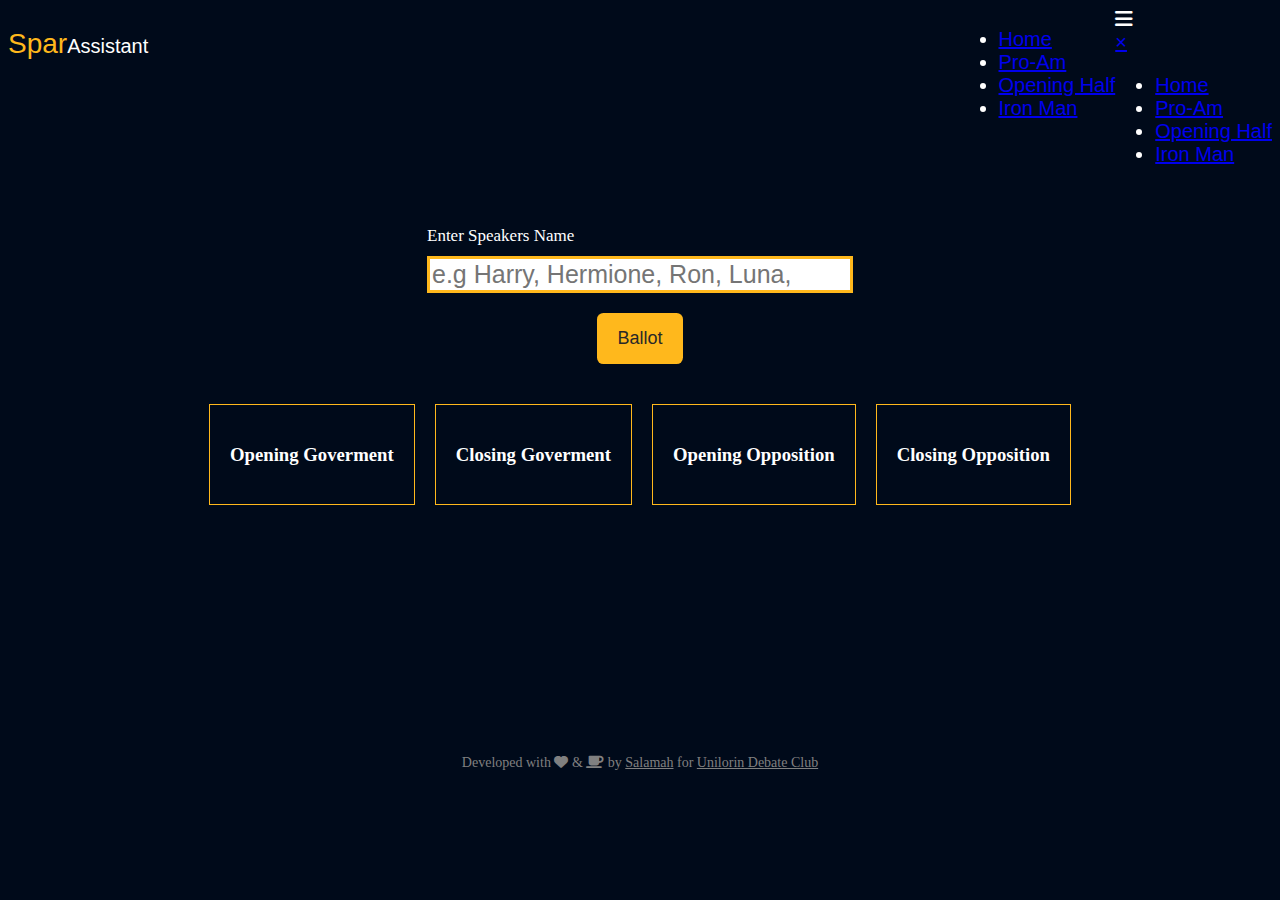
<file: index.html>
<!DOCTYPE html>
<html lang="en">
<head>
    <meta charset="UTF-8">
    <meta http-equiv="X-UA-Compatible" content="IE=edge">
    <meta name="viewport" content="width=device-width, initial-scale=1.0">
    <title>Spar Assistant | Makes BP debate Balloting Easy</title>
    <link rel="stylesheet" href="style.css">
    <link rel="stylesheet" href="https://cdnjs.cloudflare.com/ajax/libs/font-awesome/6.1.1/css/all.min.css">
</head>
<body>
    <main>
    <div class="logo">
<p class="spar"><span>Spar</span>Assistant</p>
<!-- <i class="fa-solid fa-sun light" id="light" ></i>
<i class="fa-solid fa-moon dark"  id="dark" style="display:none"></i> -->
<!--Desktop menu-->
<div class="menu">
    <ul>
       <li><a href="index.html">Home</a></li>
       <li><a href="proam.html">Pro-Am</a></li>
       <li><a href="openinghalf.html">Opening Half</a></li>
       <li><a href="partners.html">Iron Man</a></li>
   </ul>
     </div><!--Desktop Menu ends-->
             <!--Mobile menu-->
            
         
       <div class="mobile-menu" >
           <i class="fa fa-bars" id="menu-open"></i>
           <div class="menu-expand" id="menu-expand">
           <a href="#"  id="menu-close"> &times; </a>
       <ul>
           <li class="menu-item"><a href="index.html">Home</a></li>
           <li class="menu-item"><a href="proam.html">Pro-Am</a></li>
           <li class="menu-item"><a href="openinghalf.html">Opening Half</a></li>
           <li class="menu-item"><a href="partners.html">Iron Man</a></li>
       </ul>
   </div>
       </div><!--Mobile Menu ends-->
</div>
<div class="container">
   <div class="form-field">
    <label for="Name">Enter Speakers Name</label><br>
    <div class="error"></div>
    <input type="text" id="input" class="input" placeholder="e.g Harry, Hermione, Ron, Luna, ">
   </div> 
   <button id="generate" class="btn">Ballot</button>
   <div class="results">
    <div class="og">
<h3>Opening Goverment</h3>
<ul id="og">
</ul>
    </div>
  <div class="cg">
        <h3>Closing Goverment</h3>
        <ul id="cg">
        </ul>
            </div>
            <div class="oo">
                <h3>Opening Opposition</h3>
                <ul id="oo">
                </ul>
                    </div>
                    <div class="co">
                        <h3>Closing Opposition</h3>
                        <ul id="co">
                        </ul>
                            </div>
   </div>
   <div class="linkk">
    <!-- <a class="text" href="partners.html" target="_blank">Teams or Iron man exist? go here</a>
   </div>
   <div class="link">
    <a class="text" href="openinghalf.html" target="_blank">Opening half? go here</a>
   </div> -->
   <p class="hello">Developed with <i class="fa-solid fa-heart"></i> & <i class ="fa fa-coffee"></i> by <a href="https://salamah.netlify.app">Salamah</a> for 
    <a href="https://twitter.com/uIldc_">Unilorin Debate Club</a> </p>
</div>
    <script src="app.js"></script>
</body>
</html>
</file>
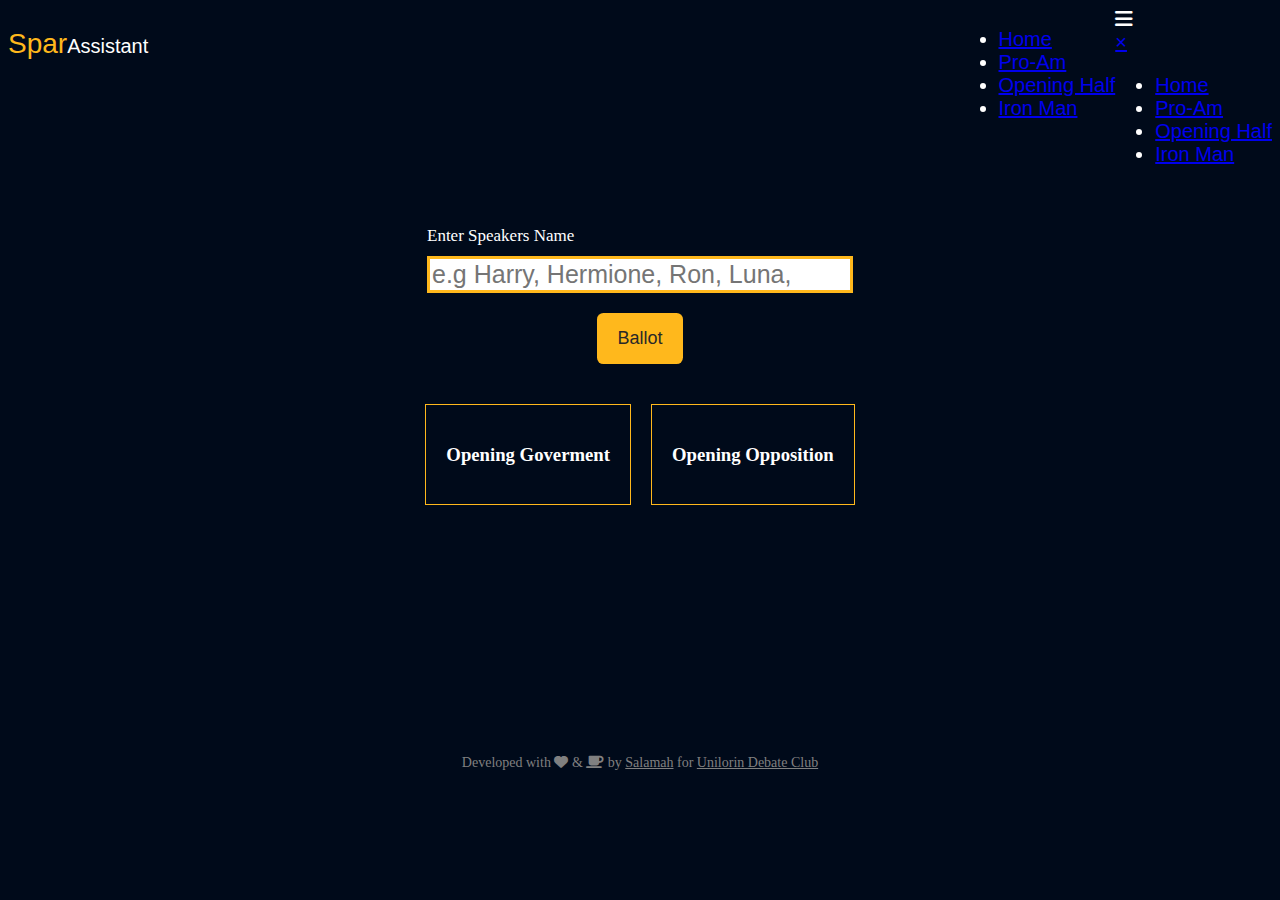
<file: openinghalf.html>
<!DOCTYPE html>
<html lang="en">
<head>
    <meta charset="UTF-8">
    <meta http-equiv="X-UA-Compatible" content="IE=edge">
    <meta name="viewport" content="width=device-width, initial-scale=1.0">
    <title>Spar Assistant | Makes BP debate Balloting Easy</title>
    <link rel="stylesheet" href="style.css">
    <link rel="stylesheet" href="https://cdnjs.cloudflare.com/ajax/libs/font-awesome/6.1.1/css/all.min.css">
</head>
<body>
    <main>
    <div class="logo">
<p class="spar"><span>Spar</span>Assistant</p>
<!-- <i class="fa-solid fa-sun light" id="light" ></i>
<i class="fa-solid fa-moon dark"  id="dark" style="display:none"></i> -->
<!--Desktop menu-->
<div class="menu">
    <ul>
       <li><a href="index.html">Home</a></li>
       <li><a href="proam.html">Pro-Am</a></li>
       <li><a href="openinghalf.html">Opening Half</a></li>
       <li><a href="partners.html">Iron Man</a></li>
   </ul>
     </div><!--Desktop Menu ends-->
             <!--Mobile menu-->
            
         
       <div class="mobile-menu" >
           <i class="fa fa-bars" id="menu-open"></i>
           <div class="menu-expand" id="menu-expand">
           <a href="#"  id="menu-close"> &times; </a>
       <ul>
           <li class="menu-item"><a href="index.html">Home</a></li>
           <li class="menu-item"><a href="proam.html">Pro-Am</a></li>
           <li class="menu-item"><a href="openinghalf.html">Opening Half</a></li>
           <li class="menu-item"><a href="partners.html">Iron Man</a></li>
       </ul>
   </div>
       </div><!--Mobile Menu ends-->

</div>
<div class="container">
   <div class="form-field">
    <label for="Name">Enter Speakers Name</label><br>
    <div class="error"></div>
    <input type="text" id="input" class="input" placeholder="e.g Harry, Hermione, Ron, Luna, ">
   </div> 
   <button id="generate" class="btn">Ballot</button>
   <div class="results">
    <div class="og">
<h3>Opening Goverment</h3>
<ul id="og">
</ul>
    </div>
            <div class="oo">
                <h3>Opening Opposition</h3>
                <ul id="oo">
                </ul>
                    </div>
   </div>
   <div class="linkk">
    <!-- <a class="text" href="index.html" target="_blank">No teams ? go here to assign partners and roles</a>
   </div>
   <div class="link">
    <a class="text" href="partners.html" target="_blank">Teams or Iron man exist? go here</a>
   </div> -->
   <p class="hello">Developed with <i class="fa-solid fa-heart"></i> & <i class ="fa fa-coffee"></i> by <a href="https://salamah.netlify.app">Salamah</a> for 
    <a href="https://twitter.com/uIldc_">Unilorin Debate Club</a> </p>
</div>
    <script src="openinghalf.js"></script>
</body>
</html>
</file>
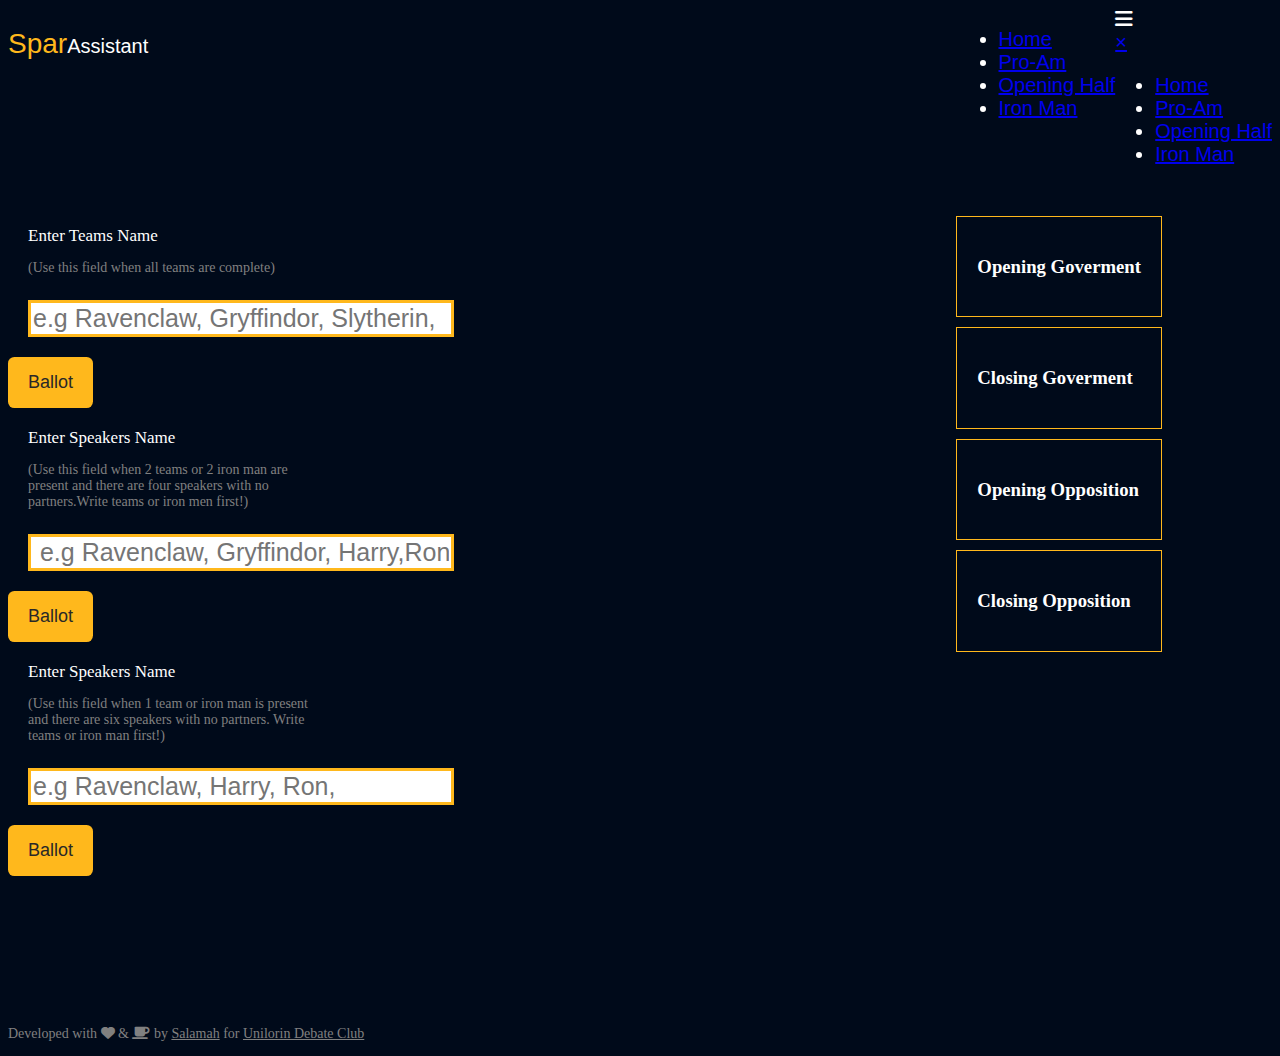
<file: partners.html>
<!DOCTYPE html>
<html lang="en">
<head>
    <meta charset="UTF-8">
    <meta http-equiv="X-UA-Compatible" content="IE=edge">
    <meta name="viewport" content="width=device-width, initial-scale=1.0">
    <title>Spar Assistant | Partners</title>
    <link rel="stylesheet" href="style.css">
    <link rel="stylesheet" href="https://cdnjs.cloudflare.com/ajax/libs/font-awesome/6.1.1/css/all.min.css">
</head>
<body>
    <div class="logo">
        <p class="spar"><span>Spar</span>Assistant</p>
        <!-- <i class="fa-solid fa-sun light" id="light" ></i>
        <i class="fa-solid fa-moon dark"  id="dark" style="display:none"></i> -->
        <!--Desktop menu-->
<div class="menu">
    <ul>
       <li><a href="index.html">Home</a></li>
       <li><a href="proam.html">Pro-Am</a></li>
       <li><a href="openinghalf.html">Opening Half</a></li>
       <li><a href="partners.html">Iron Man</a></li>
   </ul>
     </div><!--Desktop Menu ends-->
             <!--Mobile menu-->
            
         
       <div class="mobile-menu" >
           <i class="fa fa-bars" id="menu-open"></i>
           <div class="menu-expand" id="menu-expand">
           <a href="#"  id="menu-close"> &times; </a>
       <ul>
           <li class="menu-item"><a href="index.html">Home</a></li>
           <li class="menu-item"><a href="proam.html">Pro-Am</a></li>
           <li class="menu-item"><a href="openinghalf.html">Opening Half</a></li>
           <li class="menu-item"><a href="partners.html">Iron Man</a></li>
       </ul>
   </div>
       </div><!--Mobile Menu ends-->
    </div>
    <div class="partner">
        <div class="first-element">
        <div class="form-field">
            <label for="Name">Enter Teams Name</label>
            <div class="error"></div>
            <p class="instructions">(Use this field when all teams are complete)</p>
            <input type="text" id="inputFour" class="input" placeholder="e.g Ravenclaw, Gryffindor, Slytherin,">
        </div>  
           <button id="generateFour" class="btn">Ballot</button>
           <div class="form-field">
            <label for="Name">Enter Speakers Name</label>
            <div class="error-two"></div>
            <p class="instructions">(Use this field when 2 teams or 2 iron man are present and there are four speakers with no partners.Write teams or iron men first!)</p>
            <input type="text" id="inputTwo" class="input" placeholder=" e.g Ravenclaw, Gryffindor, Harry,Ron ">
        </div>
           <button id="generateTwo" class="btn">Ballot</button>
       <div class="form-field">
        <label for="Name">Enter Speakers Name</label>
        <div class="error-three"></div>
        <p class="instructions">(Use this field when  1 team or iron man is present and there are six speakers with no partners. Write teams or iron man first!)</p>
        <input type="text" id="input" class="input" placeholder="e.g Ravenclaw, Harry, Ron,">
       </div> 
       <button id="generate" class="btn">Ballot</button>
    </div>
       <div class="result">
        <div class="ogov">
    <h3>Opening Goverment</h3>
    <ul id="og"></ul>
        </div>
      <div class="cgov">
            <h3>Closing Goverment</h3>
            <ul id="cg"></ul>
                </div>
                <div class="oop">
                    <h3>Opening Opposition</h3>
                    <ul id="oo"></ul>
                        </div>
                        <div class="oop">
                            <h3>Closing Opposition</h3>
                            <ul id="co"></ul>
                                </div>
       </div>
    </div>
    <div class="linkk">
        <!-- <a class="text" href="index.html" target="_blank">No teams ? go here to assign partners and roles</a>
       </div>
       <div class="link">
        <a class="text" href="openinghalf.html" target="_blank">Opening half? go here</a>
       </div> -->
       <p class="hello">Developed with <i class="fa-solid fa-heart"></i> & <i class ="fa fa-coffee"></i> by <a href="https://salamah.netlify.app">Salamah</a> for 
        <a href="https://twitter.com/uIldc_">Unilorin Debate Club</a> </p>
    <script src="partners.js"></script>
</body>
</html>
</file>
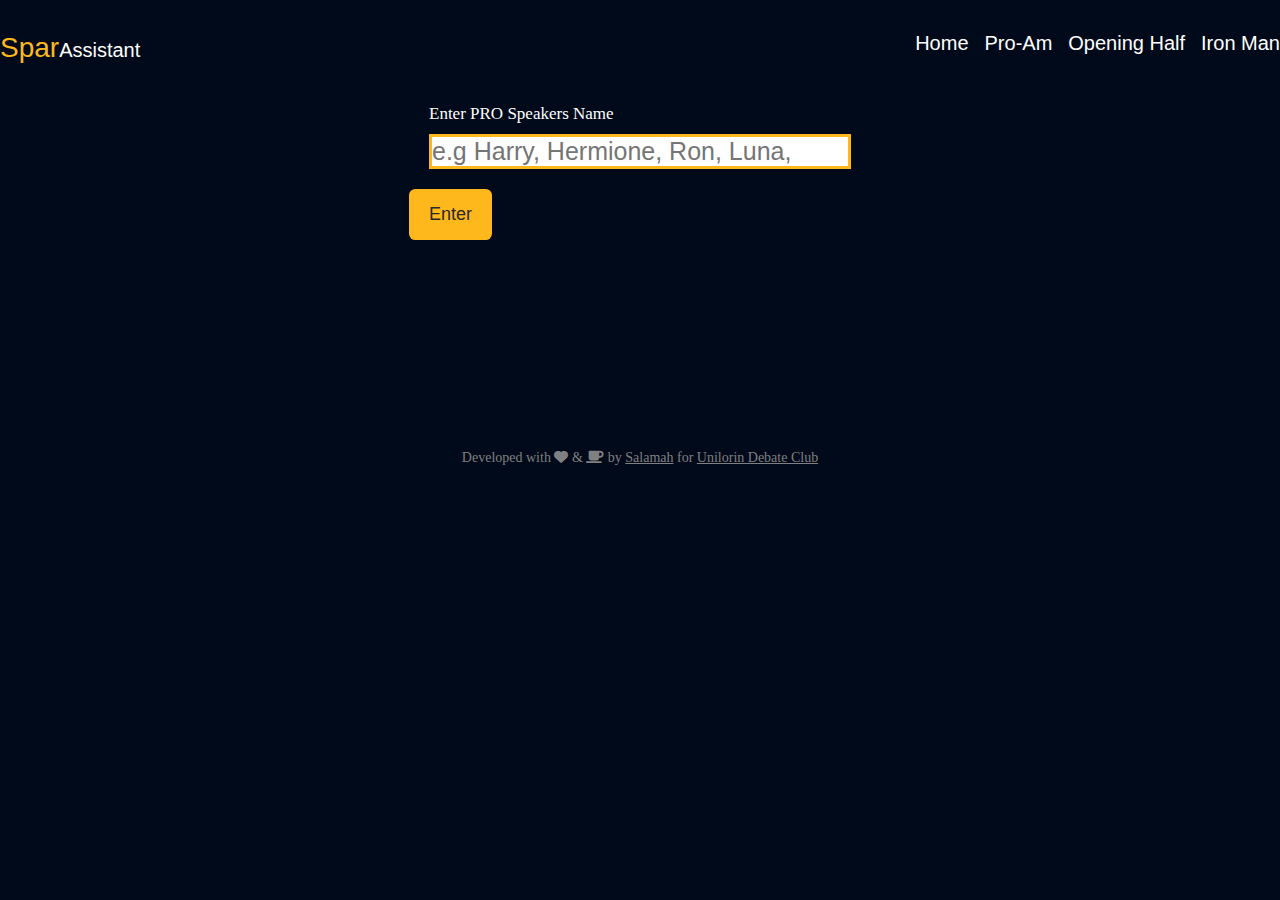
<file: proam.html>
<!DOCTYPE html>
<html lang="en">
<head>
    <meta charset="UTF-8">
    <meta name="viewport" content="width=device-width, initial-scale=1.0">
    <title>Spar Assistant|Pro-Am</title> 
    <link rel="stylesheet" href="proam.css">
    <link rel="stylesheet" href="https://cdnjs.cloudflare.com/ajax/libs/font-awesome/6.1.1/css/all.min.css">
</head>
<body>
     <main>
        <div class="logo">
    <p class="spar"><span>Spar</span>Assistant</p>
    <!-- <i class="fa-solid fa-sun light" id="light" ></i>
    <i class="fa-solid fa-moon dark"  id="dark" style="display:none"></i> -->
    <!--Desktop menu-->
    <div class="menu">
        <ul>
           <li><a href="index.html">Home</a></li>
           <li><a href="proam.html">Pro-Am</a></li>
           <li><a href="openinghalf.html">Opening Half</a></li>
           <li><a href="partners.html">Iron Man</a></li>
       </ul>
         </div><!--Desktop Menu ends-->
                 <!--Mobile menu-->
                
             
           <div class="mobile-menu" >
               <i class="fa fa-bars" id="menu-open"></i>
               <div class="menu-expand" id="menu-expand">
               <a href="#"  id="menu-close"> &times; </a>
           <ul>
               <li class="menu-item"><a href="index.html">Home</a></li>
               <li class="menu-item"><a href="proam.html">Pro-Am</a></li>
               <li class="menu-item"><a href="openinghalf.html">Opening Half</a></li>
               <li class="menu-item"><a href="partners.html">Iron Man</a></li>
           </ul>
       </div>
           </div><!--Mobile Menu ends-->
            </div>
            <div class="container">
    <div id="error"></div>
    <div id="form-1">
        <div class="form-field">
         <label for="Name">Enter PRO Speakers Name</label><br>
         <input type="text" id="input" class="input" placeholder="e.g Harry, Hermione, Ron, Luna, ">
        </div> 
        <button id="generate" class="btn">Enter</button>
    </div><!--form1-->
            <div id="form-2">
                <div class="form-field">
                    <label for="Name">Enter AM Speakers Name</label><br>
                    <input type="text" id="input2" class="input" placeholder="e.g Harry, Hermione, Ron, Luna, ">
                   </div> 
                   <button id="generate2" class="btn">Pair</button>
                </div>
                   <div class="result" id="result">
                    <ul id="list"></ul>
            </div>
            <div class="linkk">
               <p class="hello">Developed with <i class="fa-solid fa-heart"></i> & <i class ="fa fa-coffee"></i> by <a href="https://salamah.netlify.app">Salamah</a> for 
                <a href="https://twitter.com/uIldc_">Unilorin Debate Club</a> </p>
            </div>
<script src="proam.js"></script>
</body>
</html>
</file>
<file: style.css>
body{
    background-color:#000a1a;
    color:white; 
    transition: 2s;
}
span{
font-size: 28px;
color:#ffb81c;
}

.logo{
margin-bottom: 20px;
font-size:20px;
font-family: Arial, Helvetica, sans-serif;
display:flex;
}
.logo p{
flex:5;
}
/*Toggle*/

.dark{
border:1px solid red;
cursor:pointer;
width:60px;
height:30px;
color:white;
background-color: rgb(70, 69, 69);
border:3px solid grey;
margin: auto;
padding:2px;
border-radius: 50%;
}
.light{
    border:1px solid red;
    cursor:pointer;
    width:60px;
    height:30px;
    color:yellow;
    background-color: white;
    border:3px solid grey;
    margin: auto;
    padding:2px;
    border-radius: 50%;
    display:none;
    }
.container{
 display:flex;
 flex-direction: column;
 align-items: center;
 justify-content: center;
}
.form-field{
    margin:20px; 
}
.error, .error-two, .error-three{
    width:50%;
    background-color: red;
    color:white;
    text-align:center;
}
label{
    font-size: 17px;
}
.input{
   margin-top:10px;
   font-size:25px;
    width:26rem;
    border:3px solid #ffb81c;
}

.btn{
    border-radius:.4rem;
  outline:none;
  border:none;
  background-color:#ffb81c;
  color:rgb(41, 40, 40);
  padding:15px 20px;
  font-size: 18px;
  transition: .6s;
  cursor: pointer;
}
.btn:hover{
    color:#ffb81c;
    background-color:rgb(41, 40, 40);
}
.results{
    display: flex;
    margin:30px;
}
.og, .cg, .oo, .co{
    border:1px solid #ffb81c;
    margin:10px;
    padding:20px;
    transition: 1s;
}
.text{
    color:grey;
    cursor:pointer;
}
/*Partners*/
.partner{
    display:flex;
}
.first-element{
    flex:1;
}
.input-container{
    flex:1; 
}
.result{
    display:block;
    margin-right:100px ;
}
.ogov, .cgov, .oop, .cop{
    border:1px solid #ffb81c;
    margin:10px;
    padding:20px;
}
.instructions{
    width:300px;
    font-size:14px;
    color:grey;
}
.hello{
    margin-top:150px;
    font-size:14px;
    color:grey;
}
.hello a{
    color:grey;  
}
.linkk{
    margin-top: 60px;
}
.link{
    margin-top:1rem;
    cursor: pointer;
}
@media(max-width:768px){
    .results{
        display: block;
    }
  .form-field{
    margin:auto;
  }
  .btn{
    margin-top: 15px;
    margin-bottom: 30px;
  }
  .input{
    font-size:18px;
    width:300px;
  }
  /**/
  .partner{
    display:block;
  }
  .ogov, .cgov, .oop, .cop{
    padding:10px;
}
}
</file>
<file: proam.css>
*{
    margin:0;
    padding: 0;
}

body{
    background-color:#000a1a;
    color:white; 
    transition: 2s;
}
span{
font-size: 28px;
color:#ffb81c;
}
.logo{
margin-top:2rem;
margin-bottom: 20px;
font-size:20px;
font-family: Arial, Helvetica, sans-serif;
display:flex;
}
.logo p{
flex:5;
}
/*Menu*/
.mobile-menu{
    display:none; 
}
.menu-expand{
    display:none; 
}
.menu{
    display: flex;
}
.menu ul{
    list-style: none;
    display: flex;
}
.menu a{
    text-decoration:none;
    color:white;
    transition: .5s;
}
.menu a:hover{
    color:#ffb81c;
}
.menu li{
  margin-left: 1rem;
}
/*Toggle*/

.dark{
border:1px solid red;
cursor:pointer;
width:60px;
height:30px;
color:white;
background-color: rgb(70, 69, 69);
border:3px solid grey;
margin: auto;
padding:2px;
border-radius: 50%;
}
.light{
    border:1px solid red;
    cursor:pointer;
    width:60px;
    height:30px;
    color:yellow;
    background-color: white;
    border:3px solid grey;
    margin: auto;
    padding:2px;
    border-radius: 50%;
    display:none;
    }
.container{
 display:flex;
 flex-direction: column;
 align-items: center;
 justify-content: center;
}
.form-field{
    margin:20px; 
}
#form-2{
    display:none;
}
.error, .error-two, .error-three{
    width:50%;
    background-color: red;
    color:white;
    text-align:center;
}
label{
    font-size: 17px;
}
.input{
   margin-top:10px;
   font-size:25px;
    width:26rem;
    border:3px solid #ffb81c;
}
.btn{
  border-radius:.4rem;
  outline:none;
  border:none;
  background-color:#ffb81c;
  color:rgb(41, 40, 40);
  padding:15px 20px;
  font-size: 18px;
  transition: .6s;
  cursor: pointer;
}
.btn:hover{
    color:#ffb81c;
    background-color:rgb(41, 40, 40);
}

.result{
    margin:30px;
    display:none;
}
.result li{
    margin-top:1rem;
    font-size:25px;
}
.text{
    color:grey;
    cursor:pointer;
}
/*Partners*/
.partner{
    display:flex;
}
.first-element{
    flex:1;
}
.input-container{
    flex:1; 
}
.ogov, .cgov, .oop, .cop{
    border:1px solid #ffb81c;
    margin:10px;
    padding:20px;
}
.instructions{
    width:300px;
    font-size:14px;
    color:grey;
}
.hello{
    margin-top:150px;
    font-size:14px;
    color:grey;
}
.hello a{
    color:grey;  
}
.linkk{
    margin-top: 60px;
}
.link{
    margin-top:1rem;
    cursor: pointer;
}
@media(max-width:768px){
  .form-field{
    margin:auto;
  }
  .btn{
    margin-top: 15px;
    margin-bottom: 30px;
  }
  .input{
    font-size:18px;
    width:300px;
  }
  /**/
  .partner{
    display:block;
  }
  .ogov, .cgov, .oop, .cop{
    padding:10px;
}
/*Menu*/
.menu{
    display:none;
}

.mobile-menu{
    display:block;
    margin-top: 1rem;
    font-size:2rem;
}
.menu-expand{
    height:50%;
    width:10rem;
    position:fixed;
    z-index: 1;
    top:0px;
    left:0px;
    background-color: #000;
    opacity: 0.8;
    padding:1.3rem;
    transition:0.5s;
}
.menu-expand a{
    font-size:1.3rem;
    color:white;
    display:block;
    transition:0.5s;
    cursor: pointer;
    text-decoration: none;
    margin-top:1rem;
}
.menu-expand ul{
    list-style: none;
}
.mobile-menu a:hover,
.mobile-menu a:focus{
        color:darkgrey; 
        background-color: #000;  
        color: #ffb81c;
}
#menu-open{
    font-size: 2rem;
    cursor:pointer;
    display: block;
    margin-right: 1rem;
    color:white;

}
#menu-close{
    float: right;
    font-size: 3rem;
    cursor:pointer;
}
#main{
    transition: 0.5s;  
}
}
</file>
